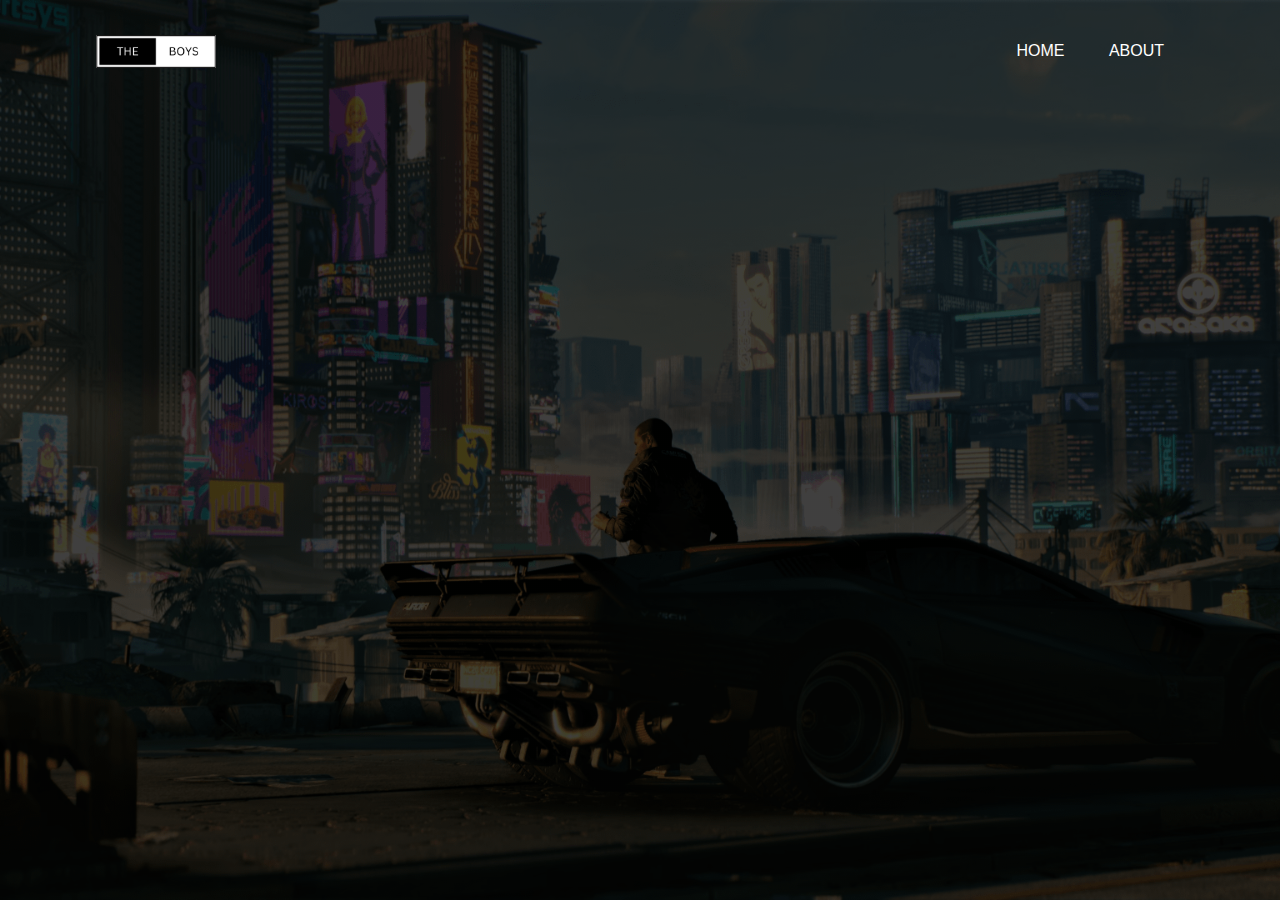
<file: html/login.html>
﻿<!DOCTYPE html>
<html>
<head>
    
    <meta charset="UTF-8">
    <meta http-equiv="X-UA-Compatible" content="IE=edge">
    <meta name="viewport" content="width=device-width, initial-scale=1.0">
    <link rel="stylesheet" href="/css/style.css" />
    <title>The Boys Login</title>

</head>
<body>
    <!--OUR Banner-->
    <div class="Banner">
        <div class="navbar">
            <img src="/Images/LOGO.png" class="logo">
            <nav>
                <a href="index.html">Home</a>
                <a href="about.html">About</a>
            </nav>
        </div>
    </div>

</body>
</html>
</file>
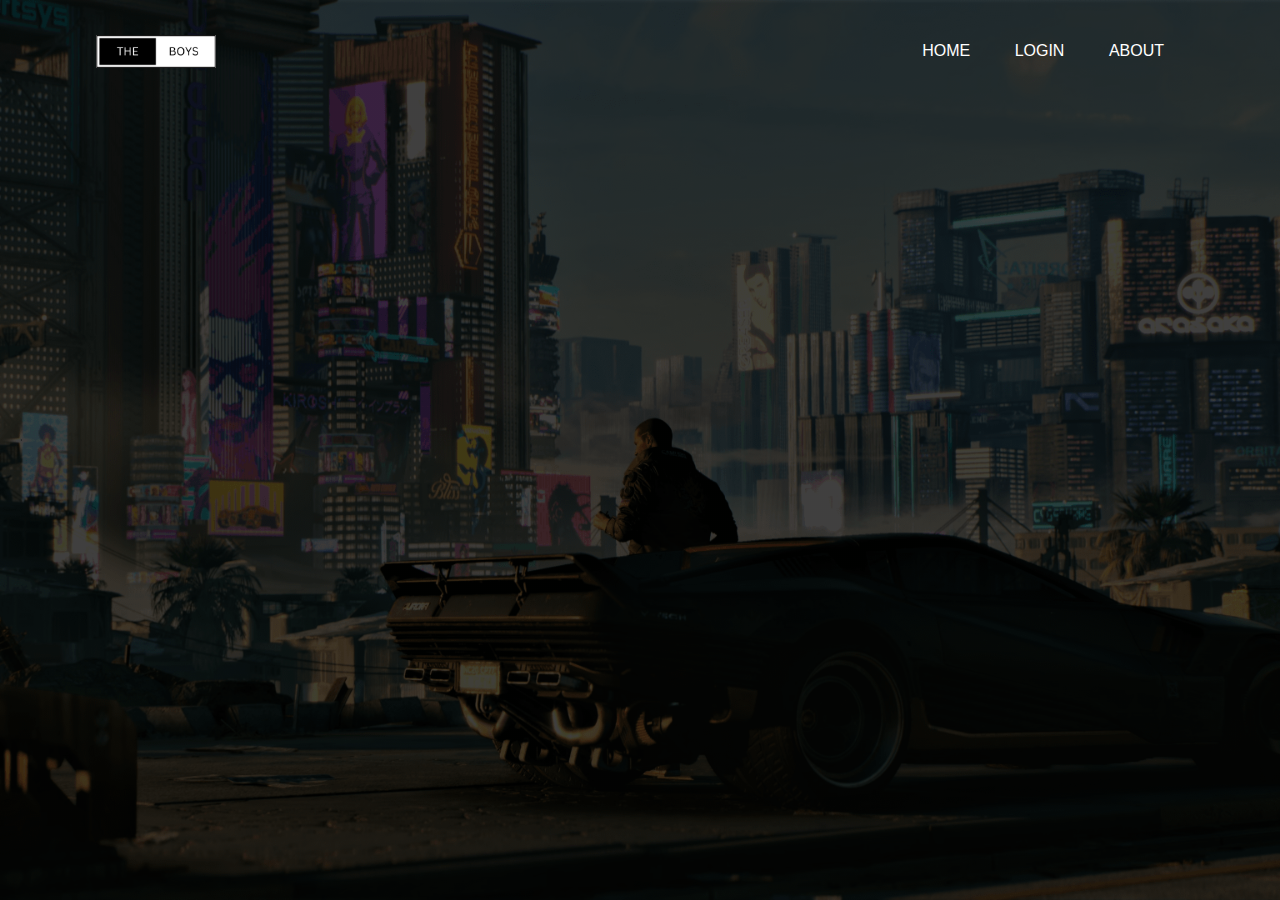
<file: html/SignUp.html>
﻿<!DOCTYPE html>
<html>
<head>
    <meta charset="utf-8" />
    <title>The Boys SignUp</title>
    <link rel="stylesheet" href="/css/style.css">

</head>
<body>
    <!--OUR Banner-->
    <div class="Banner">
        <div class="navbar">
            <img src="/Images/LOGO.png" class="logo">
            <nav>
                <a href="index.html">Home</a>
                <a href="login.html">login</a>
                <a href="about.html">About</a>
            </nav>
        </div>
    </div>

</body>
</html>
</file>
<file: css/style.css>
*{
    margin: 0%;
    padding: 0%;
    font-family: sans-serif;
    font-size:16px;
}
.Banner{
    width: 100%;
    height: 100vh;
    background-image: linear-gradient(rgba(0,0,0,0.75), rgba(0, 0, 0, 0.75)),url(/Images/BackgroundImages/wallpaper.png);
    background-size: cover;
    background-position: center;
}
.navbar {
    width: 85%;
    margin: auto;
    padding: 35px 0;
    display: flex;
    align-items: center;
    justify-content: space-between;
}
.logo{
    width: 120px;
    cursor: pointer;
}
.navbar a{
    text-decoration: none;
    color: white;
    text-transform: uppercase;
    display: inline-block;
    margin: 0 20px;
    position: relative;
}
.navbar a::after{
    content: '';
    height:3px;
    width: 0;
    background: #0094ff;
    position: absolute;
    left: 0;
    bottom: -10px;
    transition: 0.5s;
}
.navbar a:hover::after{
    width: 100%;

}

.content{
    width:100%;
    position: absolute;
    top: 50%;
    transform: translateY(-50%);
    text-align: center;
    color: white;
}

.menuBtn{
    
    background-color:transparent;
    color: white;
    padding:6px 0;
    border:none;
    font-family:sans-serif;
    font-size:16px;
    text-decoration:none;
    text-transform:uppercase;
}
.menuBtn::after{
    content: '';
    height:3px;
    width: 0;
    background: #0094ff;
    position: absolute;
    left: 0;
    bottom: -10px;
    transition: 0.5s;
}
.menuBtn:hover::after{
    border-radius:10px;
    width: 100%;
}
.dropDown{
    position:relative;
    display:inline-block;
}
.menuContent{
    display:none;
    position:absolute;
    background-color: transparent;
    min-width:30px;
    
   
}
.hiddenLink{
    display:inline-block;
    
}
.dropDown:hover:hover .menuContent{
    display:block;
    position:absolute;
    background-color:rgb(0 0 0 / 0.65);
    margin-top: 10px;
    border-radius:10px;
    
}
.dropDown:hover:hover .hiddenLink {
    margin: 10px;
    border-bottom: 1px solid white;
    width:auto;
    padding: 10px;
    text-align:center;
    border-radius:0px;

}
.dropDown:hover:hover .menuContent:last-child {
    border-bottom:none;
}

.menuContent .Profilepic {
    font-size:1.5em;
    background-image: linear-gradient(rgba(0,0,0,0.75), rgba(0, 0, 0, 0.75)),url(/Images/ProfilePictures/Compas.png);
}

/*sign button*/

.SignBtn {
    background-color: black;
    border-radius:10px;
    color: white;
    padding: 15px 50px;
    border: none;
    font-family: sans-serif;
    font-size: 16px;
    text-decoration: none;
    text-transform: uppercase;
}

.SignBtn:hover {
    border-radius: 10px;
    background-color:white;
    color:black;
    
}
</file>
